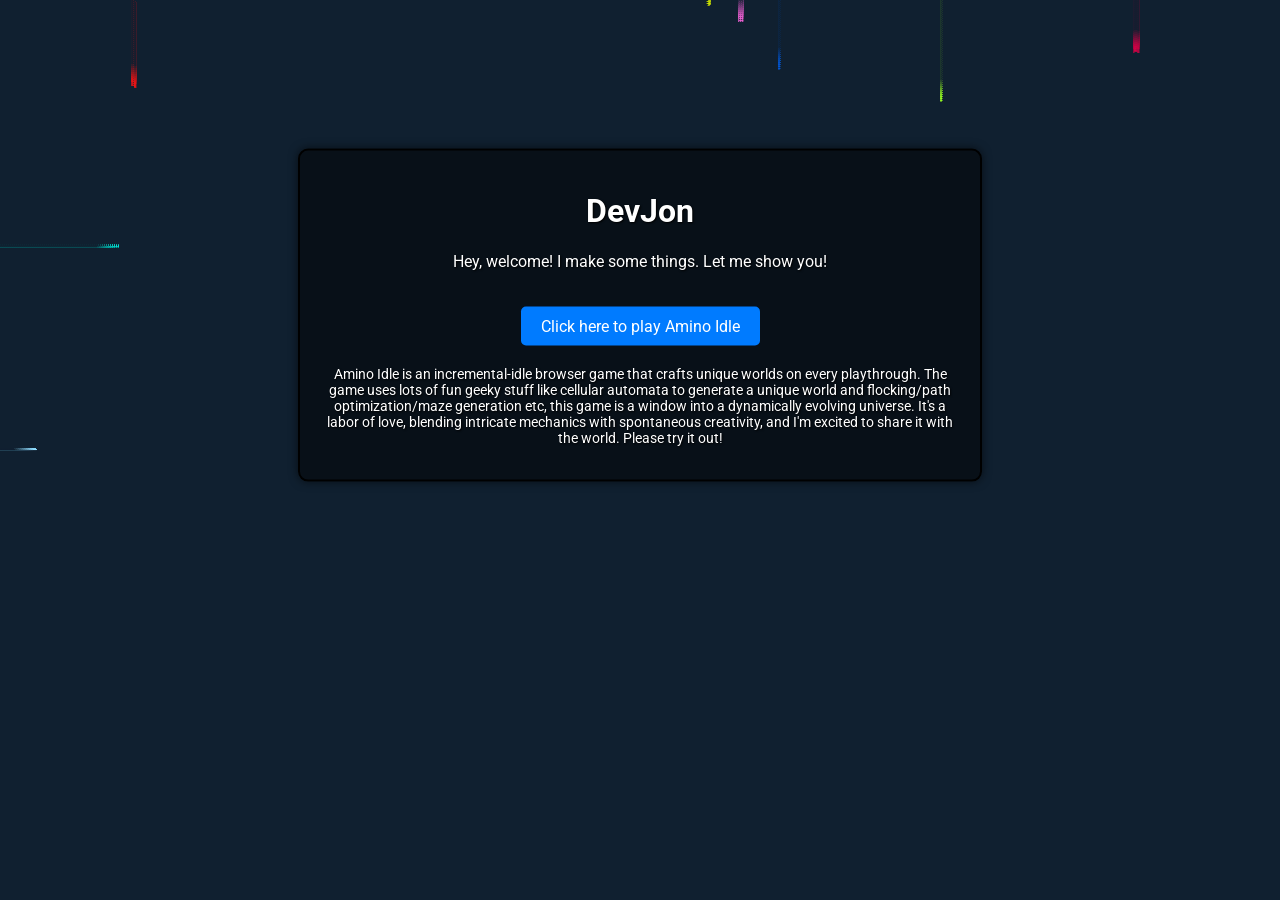
<file: index.html>
<!DOCTYPE html>
<html lang="en">
<head>
    <meta charset="UTF-8">
    <meta name="viewport" content="width=device-width, initial-scale=1.0">
    <title>DevJon</title>
    <link href="https://fonts.googleapis.com/css2?family=Roboto:wght@400;700&display=swap" rel="stylesheet"> <!-- Google Font -->
    <style>
        body, html {
            margin: 0;
            padding: 0;
            height: 100%;
            font-family: 'Roboto', sans-serif; /* Apply Google Font */
        }
        canvas {
            position: absolute;
            top: 0;
            left: 0;
        }
        .text-block {
            position: absolute;
            top: 35%;
            left: 50%;
            transform: translate(-50%, -50%); /* Center the div */
            background-color: rgba(0, 0, 0, 0.5); /* Semi-transparent black */
            border: 2px solid black;
            border-radius: 10px; /* Smooth/curved border */
            padding: 20px;
            width: 50%; /* Adjust as needed */
            text-align: center;
            color: #fff; /* White text */
            box-shadow: 0px 0px 10px rgba(0, 0, 0, 0.6); /* Subtle shadow effect */
        }
        @media screen and (max-width: 600px) {
            .text-block {
                top: 10%; /* Adjust this value as needed for mobile */
                transform: translateX(-50%); /* Only horizontally center */
            }
        }
        .text-block h1, .text-block p {
            text-shadow: 1px 1px 2px #000; /* Text shadow for a bit of depth */
        }
        .play-button {
            display: inline-block;
            padding: 10px 20px;
            margin-top: 20px;
            background-color: #007bff; /* Classy blue color */
            color: white;
            border: none;
            border-radius: 5px;
            cursor: pointer;
            text-decoration: none; /* Remove underline from link */
            transition: background-color 0.3s ease; /* Smooth transition for hover effect */
        }

        .play-button:hover {
            background-color: #0056b3; /* Slightly darker blue on hover */
        }
        .game-description {
            font-size: 14px; /* Smaller text for description */
            margin-top: 20px;
        }
    </style>
</head>
<body>
    <canvas id="mainCanvas"></canvas>
    <div class="text-block">
        <h1>DevJon</h1>
        <p>Hey, welcome! I make some things. Let me show you!</p>
        <a href="amino/idle.html" class="play-button">Click here to play Amino Idle</a>
        <p class="game-description">
            Amino Idle is an incremental-idle browser game that crafts unique worlds on every playthrough. The game uses lots of fun geeky stuff like cellular automata to generate a unique world and flocking/path optimization/maze generation etc, this game is a window into a dynamically evolving universe. It's a labor of love, blending intricate mechanics with spontaneous creativity, and I'm excited to share it with the world. Please try it out!
        </p>
    </div>
    <script src="sparklytetris.js"></script>
</body>
</html>
</file>
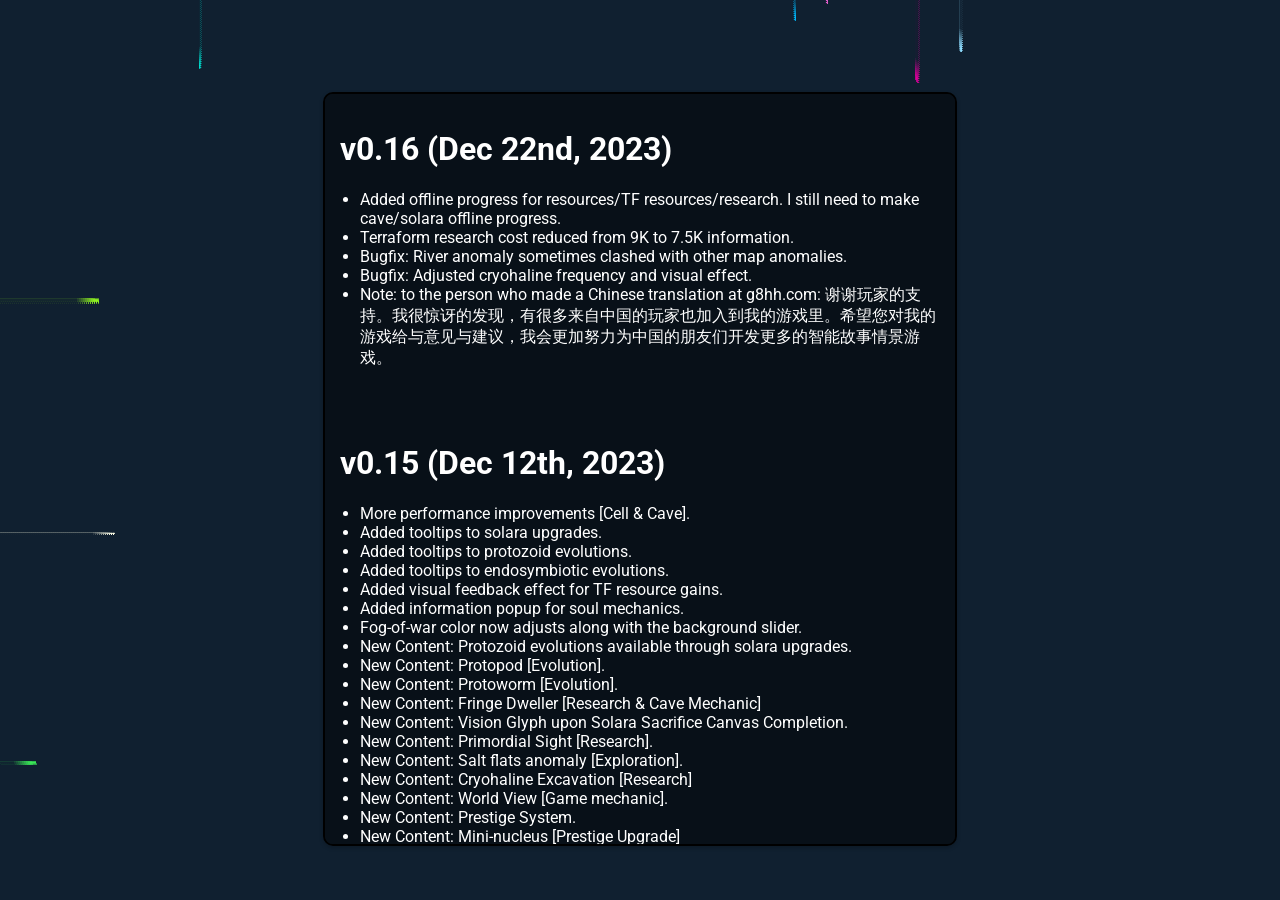
<file: changelog.html>
<!DOCTYPE html>
<html lang="en">
<head>
    <meta charset="UTF-8">
    <meta name="viewport" content="width=device-width, initial-scale=1.0">
    <link rel="icon" href="https://devjon.com/amino/img/solara.ico" type="image/x-icon">
    <title>Amino Idle Changelog</title>
    <link href="https://fonts.googleapis.com/css2?family=Roboto:wght@400;700&display=swap" rel="stylesheet"> <!-- Google Font -->
    <style>
        body, html {
            margin: 0;
            padding: 0;
            height: 100%;
            overflow: hidden; /* Prevent scrollbars */
            font-family: 'Roboto', sans-serif; /* Apply Google Font */
        }
        canvas {
            position: absolute;
            top: 0;
            left: 0;
        }
        .game-description {
            font-size: 14px; /* Smaller text for description */
            margin-top: 20px;
        }
        .changelog {
            position: absolute;
            top: 8%;
            left: 50%;
            max-width: 600px; /* Adjust as needed */
            margin: 20px auto; /* Centered on the page */
            padding: 15px;
            transform: translateX(-50%); /* Only horizontally center */
            background-color: rgba(0, 0, 0, 0.5); /* Semi-transparent black */
            border: 2px solid black;
            border-radius: 10px; /* Smooth/curved border */
            box-shadow: 0 2px 4px rgba(0, 0, 0, 0.2); 
            text-align: left;
            color: #fff; /* White text */
            max-height: 80vh; /* Maximum height, adjust as needed */
            overflow-y: auto; /* Only vertical scrollbar when needed */
        }

        .changelog h2 {
            text-align: center;
            margin-bottom: 10px;
        }

        .changelog ul {
            list-style-type: disc; /* Bullet points */
            padding-left: 20px; /* Indent list items */
        }

        /* Style for the scrollbar track */
        .changelog::-webkit-scrollbar-track {
            background-color: #f1f1f1; /* Light gray track */
        }

        /* Style for the scrollbar handle */
        .changelog::-webkit-scrollbar-thumb {
            background-color: #888; /* Darker gray handle */
            border-radius: 10px; /* Rounded corners for the handle */
        }

        /* Handle hover effect */
        .changelog::-webkit-scrollbar-thumb:hover {
            background-color: #555; /* Darker color on hover */
        }

        .changelog::-webkit-scrollbar {
            width: 10px; /* Scrollbar width */
        }
    </style>
</head>
<body>
    <canvas id="mainCanvas"></canvas>
    <div class="changelog">
        <h1>v0.16 (Dec 22nd, 2023)</h1>
        <ul>
            <li>Added offline progress for resources/TF resources/research. I still need to make cave/solara offline progress.</li>
            <li>Terraform research cost reduced from 9K to 7.5K information.</li>
            <li>Bugfix: River anomaly sometimes clashed with other map anomalies.</li>
            <li>Bugfix: Adjusted cryohaline frequency and visual effect.</li>
            <li>Note: to the person who made a Chinese translation at g8hh.com: 谢谢玩家的支持。我很惊讶的发现，有很多来自中国的玩家也加入到我的游戏里。希望您对我的游戏给与意见与建议，我会更加努力为中国的朋友们开发更多的智能故事情景游戏。</li>
        </ul>
        <br><br>
        <h1>v0.15 (Dec 12th, 2023)</h1>
        <ul>
            <li>More performance improvements [Cell & Cave].</li>
            <li>Added tooltips to solara upgrades.</li>
            <li>Added tooltips to protozoid evolutions.</li>
            <li>Added tooltips to endosymbiotic evolutions.</li>
            <li>Added visual feedback effect for TF resource gains.</li>
            <li>Added information popup for soul mechanics.</li>
            <li>Fog-of-war color now adjusts along with the background slider.</li>
            <li>New Content: Protozoid evolutions available through solara upgrades.</li>
            <li>New Content: Protopod [Evolution].</li>
            <li>New Content: Protoworm [Evolution].</li>
            <li>New Content: Fringe Dweller [Research & Cave Mechanic]</li>
            <li>New Content: Vision Glyph upon Solara Sacrifice Canvas Completion.</li>
            <li>New Content: Primordial Sight [Research].</li>
            <li>New Content: Salt flats anomaly [Exploration].</li>
            <li>New Content: Cryohaline Excavation [Research]</li>
            <li>New Content: World View [Game mechanic].</li>
            <li>New Content: Prestige System.</li>
            <li>New Content: Mini-nucleus [Prestige Upgrade]</li>
            <li>New Content: Mini-tendon [Prestige Upgrade]</li>
            <li>Bugfix: Story queue sometimes failed to process.</li>
            <li>Bugfix: Solara tutorial modal not showing at the right moment.</li>
            <li>Bugfix: Added solara point calculation guardrails upon completing sacrifice canvas.</li>
            <li>Bugfix: Protopod crawl animation limb drift.</li>
            <li>Bugfix: Visual feedback sometimes triggered when not required.</li>
            <li>Bugfix: Diggers sometimes ventured outside of the cave canvas.</li>
            <li>Bugfix: Resource conversion increases from anomaly studies not taking effect.</li>
        </ul>
        <br><br>
        <h1>v0.14 (Nov 29th, 2023)</h1>
        <ul>
            <li>Performance optimization to cave mechanics.</li>
            <li>Performance optimization to cell view.</li>
            <li>Added scroll-to-zoom in cave view.</li>
            <li>Added website icon.</li>
            <li>Slightly nerved thermal vents.</li>
            <li>New Content: Chemotactic Exploration [Research]</li>
            <li>Bugfix: Added rounding to zoom in/out functionalities.</li>
            <li>Bugfix: Improved logic for anomaly progress bars.</li>
        </ul>
        <br><br>
        <h1>v0.13 (Nov 22th, 2023)</h1>
        <ul>
            <li>Changed cave image-render style to pixelated.</li>
            <li>Slightly increased compass size.</li>
            <li>Bugfix: Fungi sometimes did not spawn.</li>
            <li>Bugfix: Tendon re-grow now available immediately after exploration setback event.</li>
            <li>Bugfix: echoLocation (cave mechanic) performance optimized.</li>
            <li>Bugfix: lastOccupiedPixelInRow (solara mechanic) now periodically validated for accuracy.</li>
            <li>Bugfix: fixed resource bar format loss for TF resource sacrifices.</li>
            <li>Bugfix: cell dragging became increasingly jumpy upon on loading savegames.</li>
            <li>Bugfix: terraform resource display format loss when decremented by sacrifice.</li>
        </ul>
        <br><br>
        <h1>v0.12 (Nov 21th, 2023)</h1>
        <ul>
            <li>Added terraform tooltips.</li>
            <li>Research project progress now saves/loads instead of resetting.</li>
            <li>Story div now draggable and can be resized.</li>
            <li>Background color now persists upon refresh/save game load.</li>
            <li>Added a slight delay to soul choice popup choices enabling, to avoid accidental clicks.</li>
            <li>Bugfix: fog-of-war sometimes not revealing map upon moving caused by duplicate fog divs.</li>
            <li>Bugfix: terraform resources display format loss when decremented by research projects.</li>
            <li>Bugfix: canSpawn was sometimes loaded as false, disabling cave excavation permanently.</li>
        </ul>
        <br><br>
        <h1>v0.11 (Nov 17th, 2023)</h1>
        <ul>
            <li>Enabled map exploration via arrow keys for improved navigation.</li>
            <li>Implemented a bugfix to prevent cave diggers from malfunctioning when warmth is at zero.</li>
            <li>Adjusted the game mechanics to make fibers more accessible through microbial mounts, albeit in small quantities.</li>
        </ul>
        <br><br>
        <h1>v0.1 (Nov 16th, 2023)</h2>
        <p>Initial public release.</p>
    </div>
    <script src="sparklytetris.js"></script>
</body>
</html>
</file>
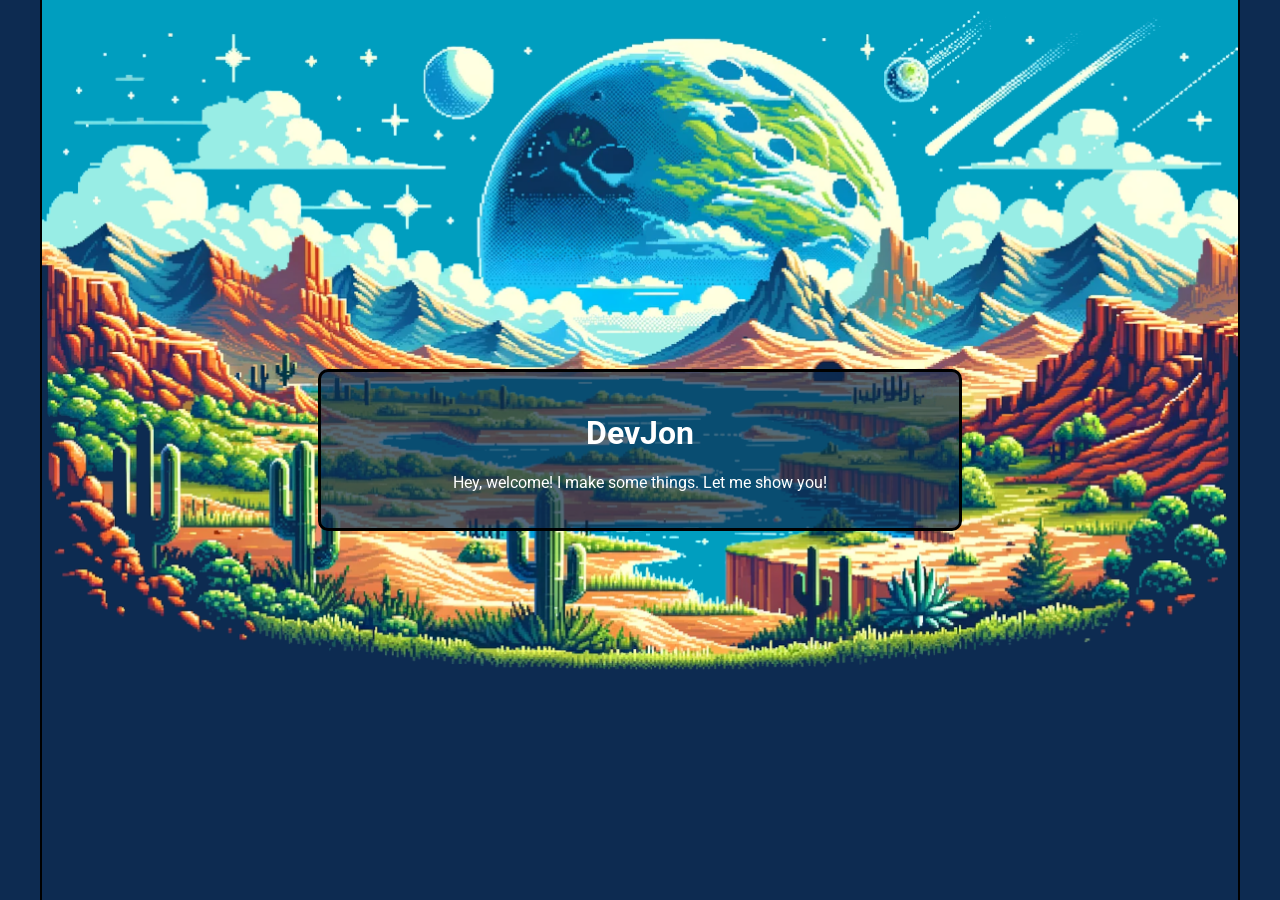
<file: pixelart_index.html>
<!DOCTYPE html>
<html lang="en">
<head>
<meta charset="UTF-8">
<meta name="viewport" content="width=device-width, initial-scale=1.0">
<title>DevJon</title>
<link href="https://fonts.googleapis.com/css2?family=Roboto:wght@400;700&display=swap" rel="stylesheet"> <!-- Google Font -->
<style>
  body, html {
    margin: 0;
    padding: 0;
    height: 100%;
    background-color: #0d2b51;
    font-family: 'Roboto', sans-serif; /* Roboto font */
  }
  .image-container {
    width: 100%;
    max-width: 1200px;
    margin: 0 auto;
    border-left: 2px solid #000;
    border-right: 2px solid #000;
    box-sizing: border-box;
    height: 100%;
    display: flex;
    justify-content: center;
    align-items: center;
    position: relative;
  }
  .background-image {
    background-image: url('img/amw_optimized.png');
    background-repeat: no-repeat;
    background-position: center top;
    background-size: contain;
    width: 100%;
    height: 100%;
    position: absolute;
    top: 0;
    left: 0;
  }
  .content-block {
    background-color: rgba(13, 43, 81, 0.7); /* darker semi-transparent background */
    border-radius: 10px;
    border: 3px solid #000;
    padding: 20px;
    color: #fff;
    width: 50%;
    text-align: center;
    position: relative;
    z-index: 10;
  }
</style>
</head>
<body>

<div class="image-container">
  <div class="background-image"></div>
  <div class="content-block">
    <h1>DevJon</h1>
    <p>Hey, welcome! I make some things. Let me show you!</p>
  </div>
</div>

</body>
</html>
</file>
